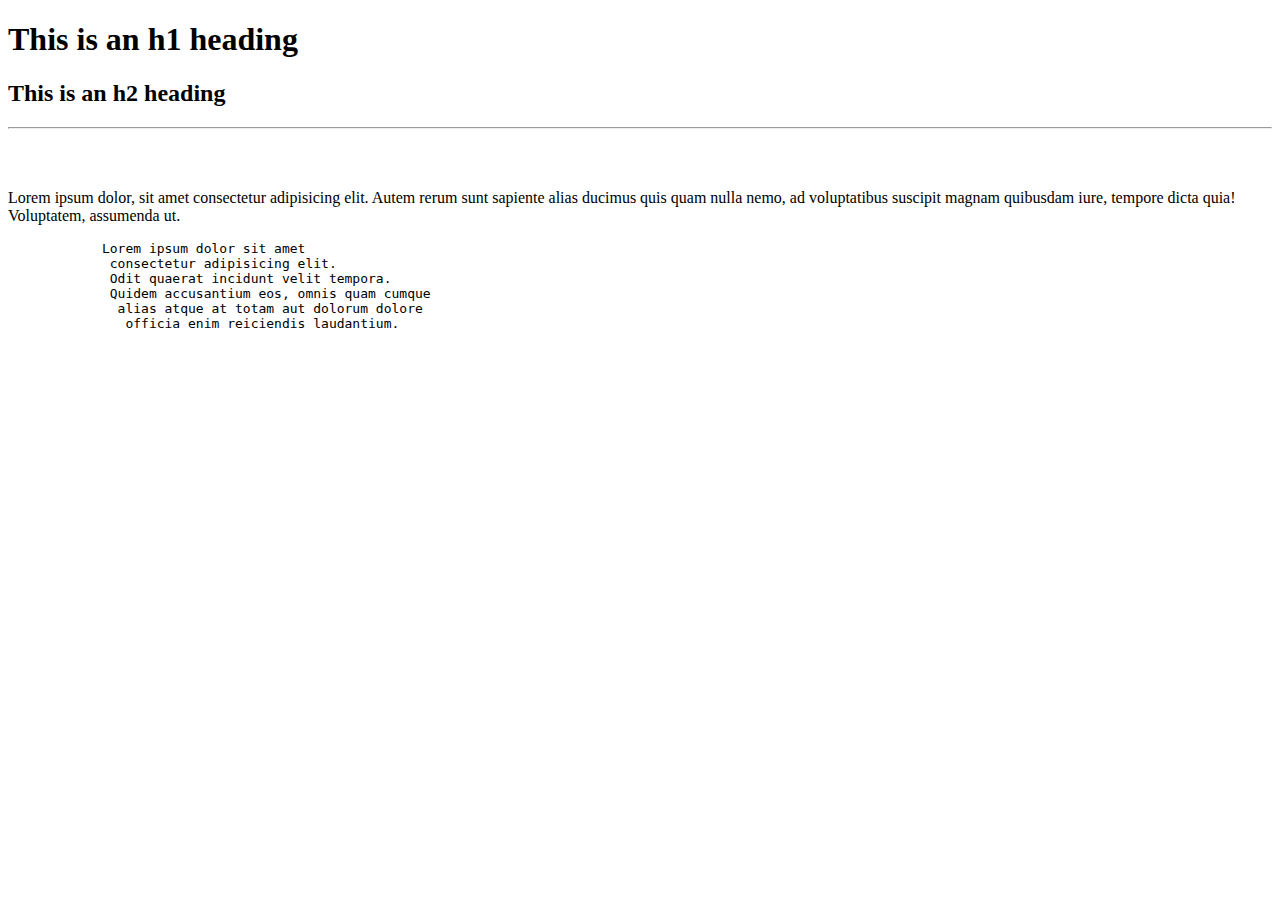
<file: BROCODE/html_css/index.html>
<!DOCTYPE html>
<html>
    <head>
        <title>My first website</title>
    </head>
    <body>
        <h1>This is an h1 heading</h1>
        <h2>This is an h2 heading</h2>
        <hr>
        <br>
       <br>
        <p>
            Lorem ipsum dolor, sit amet consectetur adipisicing elit. Autem rerum sunt sapiente alias ducimus quis quam nulla nemo, ad voluptatibus suscipit magnam quibusdam iure, tempore dicta quia! Voluptatem, assumenda ut.
        </p>
        <pre>
            Lorem ipsum dolor sit amet
             consectetur adipisicing elit. 
             Odit quaerat incidunt velit tempora. 
             Quidem accusantium eos, omnis quam cumque
              alias atque at totam aut dolorum dolore
               officia enim reiciendis laudantium.
        </pre>

        <!----- This is a comment-->

    </body>
</html>
</file>
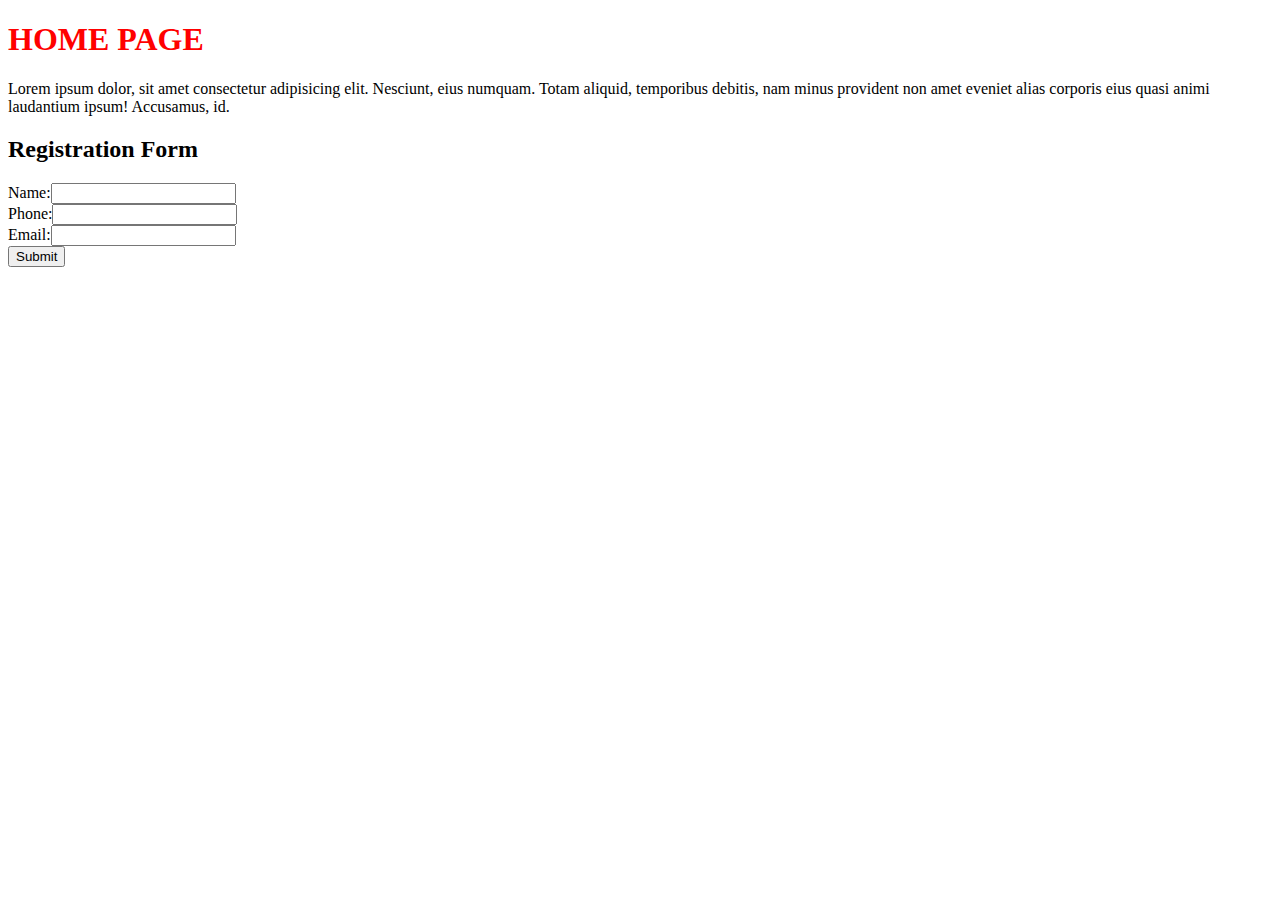
<file: Flask/simple/index.html>
<!DOCTYPE html>
<html lang="en">
<head>
    <meta charset="UTF-8">
    <meta name="viewport" content="width=device-width, initial-scale=1.0">
    <title>Document</title>
</head>
<body>
    <h1 style="color: red">HOME PAGE</h1>

    
    
    <P>Lorem ipsum dolor, sit amet consectetur adipisicing elit. Nesciunt, eius numquam. Totam aliquid, temporibus debitis, 
        nam minus provident non amet eveniet alias corporis eius quasi animi laudantium
         ipsum! Accusamus, id.</P>
         <h2>Registration Form</h2>
        <form action="http://127.0.0.1:5000/register" method="GET">

            Name:<input type="text" name="name" id="name" autocomplete="off">
            <br>
            Phone:<input type="text" name="number" id="number" autocomplete="off">
            <br>
            Email:<input type="email" name="email" autocomplete="off">
            <br>
            <button type="submit">Submit</button>
        </form>
</body>
</html>
</file>
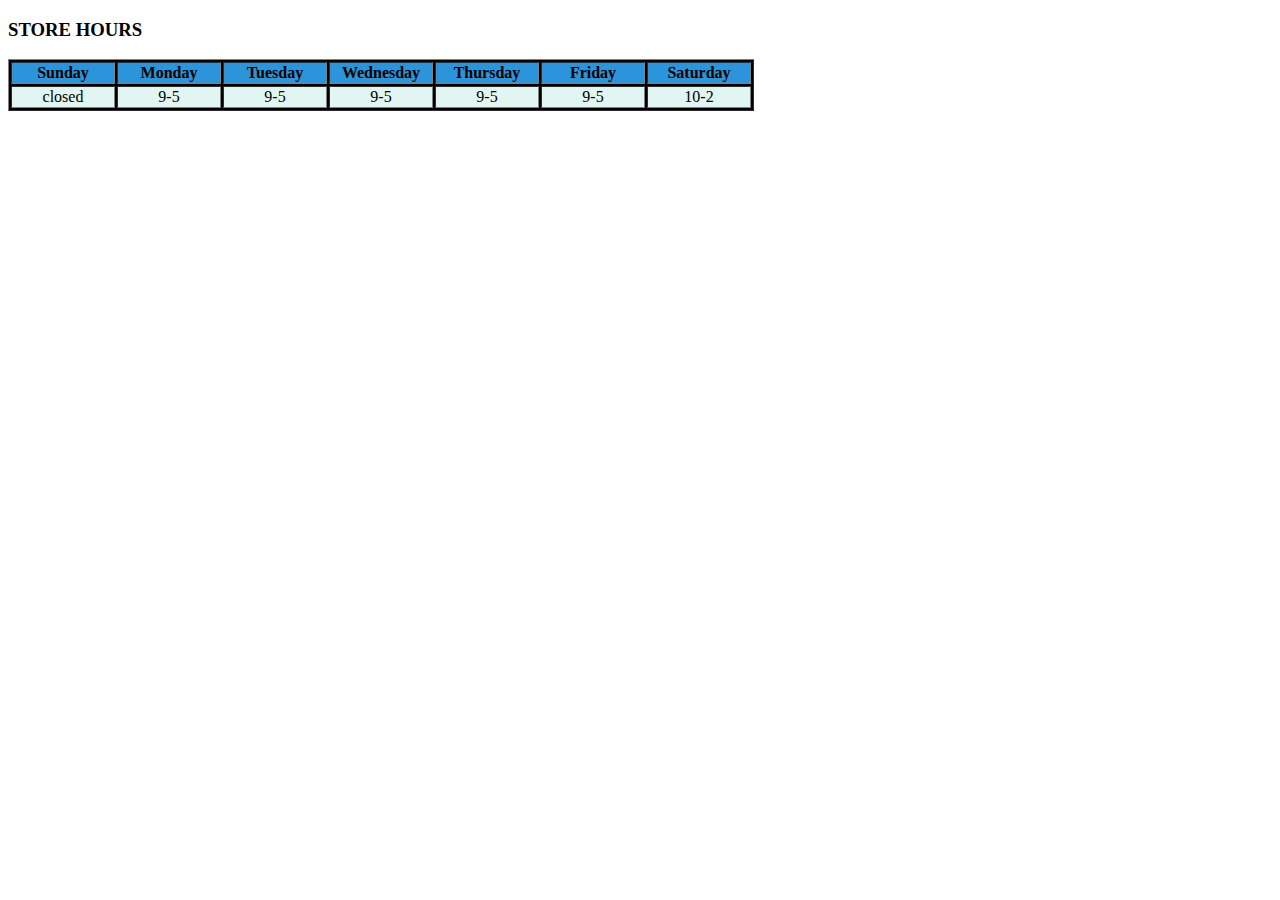
<file: BROCODE/html_css/hours.html>
<!DOCTYPE html>
<html lang="en">
<head>
    <meta charset="UTF-8">
    <meta name="viewport" content="width=device-width, initial-scale=1.0">
    <title>STORE HOURS</title>
</head>
<body>
    <h3>STORE HOURS</h3>

    <table border="1" style="background-color: black;">
        <tr align="center" style="background-color: rgb(43, 148, 218);">
            <th width="100">Sunday</th>
            <th width="100">Monday</th>
            <th width="100">Tuesday</th>
            <th width="100">Wednesday</th>
            <th width="100" >Thursday</th>
            <th width="100">Friday</th>
            <th width="100">Saturday</th>
            

        </tr>
        <tr align="center" style="background-color: rgb(225, 245, 242);">
            <td>closed</td>
            <td>9-5</td>
            <td>9-5</td>
            <td>9-5</td>
            <td>9-5</td>
            <td>9-5</td>
            <td>10-2</td>
        </tr>
    </table>
</body>
</html>
</file>
